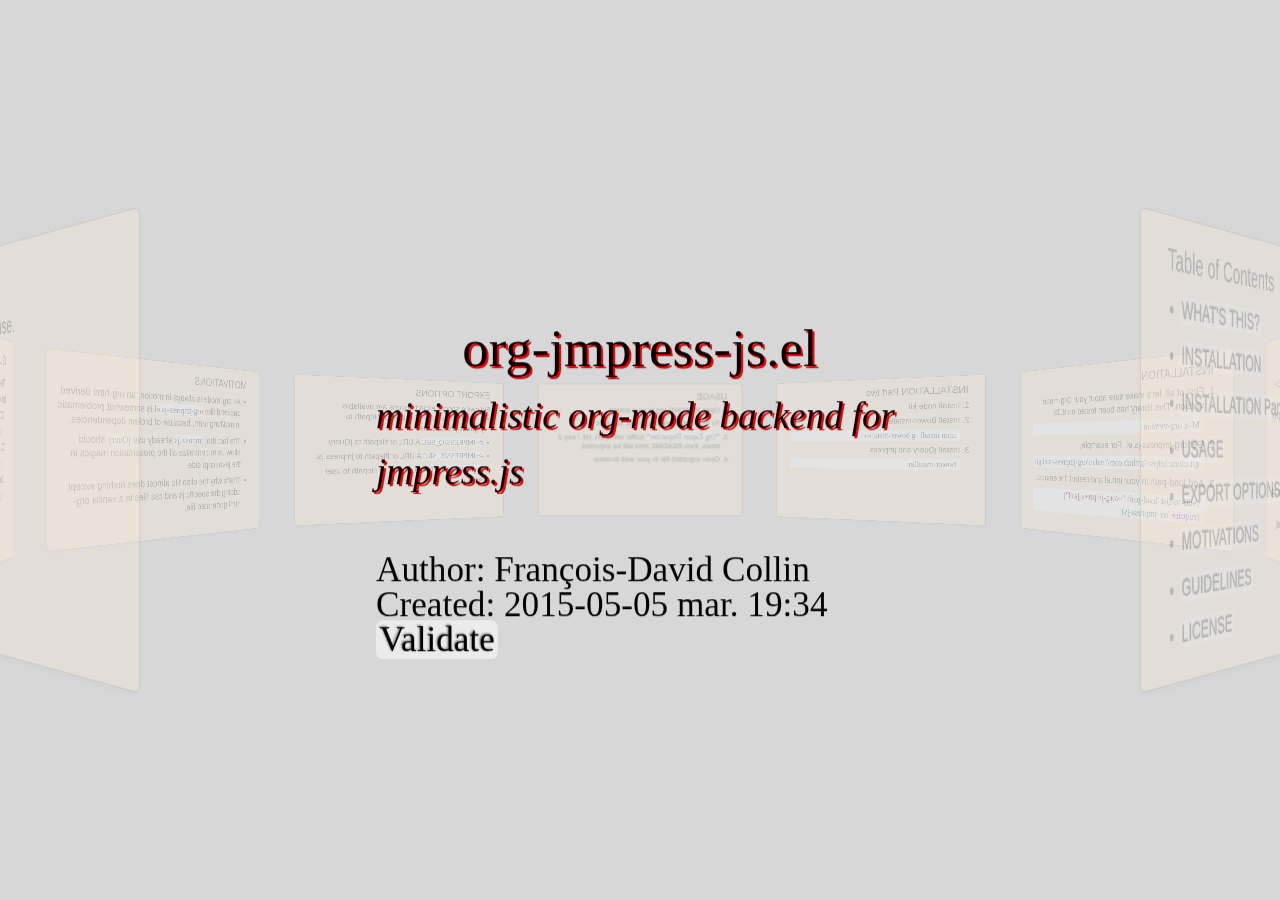
<file: index.html>
<?xml version="1.0" encoding="utf-8"?>
<!DOCTYPE html PUBLIC "-//W3C//DTD XHTML 1.0 Strict//EN"
"http://www.w3.org/TR/xhtml1/DTD/xhtml1-strict.dtd">
<html xmlns="http://www.w3.org/1999/xhtml" lang="en" xml:lang="en">
<head>
<title>org-jmpress-js.el</title>
<!-- 2015-05-05 mar. 19:34 -->
<meta  http-equiv="Content-Type" content="text/html;charset=utf-8" />
<meta  name="generator" content="Org-mode" />
<meta  name="author" content="François-David Collin" />
<meta  name="viewport" content="width=device-width, initial-scale=1" />
<link  rel="stylesheet" href="css/simple.css" type="text/css" /><script src="js/jquery/jquery.min.js"></script>
<script src="js/jmpress/jmpress.js"></script>
<script src="js/user.js"></script>
</head>
<body>
<div id="content">
<h1 class="title">org-jmpress-js.el
<br>
<span class="subtitle">minimalistic org-mode backend for jmpress.js</span>
</h1>
<div id="table-of-contents">
<h2>Table of Contents</h2>
<div id="text-table-of-contents">
<ul>
<li><a href="#orgheadline1">WHAT'S THIS?</a></li>
<li><a href="#orgheadline2">INSTALLATION</a></li>
<li><a href="#orgheadline3">INSTALLATION Part two</a></li>
<li><a href="#orgheadline4">USAGE</a></li>
<li><a href="#orgheadline5">EXPORT OPTIONS</a></li>
<li><a href="#orgheadline6">MOTIVATIONS</a></li>
<li><a href="#orgheadline7">GUIDELINES</a></li>
<li><a href="#orgheadline8">LICENSE</a></li>
</ul>
</div>
</div>
<div id="outline-container-orgheadline1" class="outline-2">
<h2 id="orgheadline1">WHAT'S THIS?</h2>
<div class="outline-text-2" id="text-orgheadline1">
<p>
This library implements a minimalistic jmpress.js back-end for Org
generic exporter based on ox-html.el.
</p>

<p>
<a href="http://fradav.github.io/org-jmpress-js.el/">http://fradav.github.io/org-jmpress-js.el/</a> is a demo page.
</p>

<ul class="org-ul">
<li>See <a href="http://orgmode.org/">http://orgmode.org/</a> about Org-mode.</li>
<li>See <a href="http://jmpressjs.github.io/jmpress.js/">http://jmpressjs.github.io/jmpress.js/</a> about jmpress.js.</li>
</ul>

<p>
This work is mostly based on kinjo's own impress.js org-mode
backend.
</p>

<p>
This has been tested on latest org-mode (git version)
</p>
</div>
</div>

<div id="outline-container-orgheadline2" class="outline-2">
<h2 id="orgheadline2">INSTALLATION</h2>
<div class="outline-text-2" id="text-orgheadline2">
<ol class="org-ol">
<li><p>
First of all, let's make sure about your Org-mode version.
This library has been tested on 8.3x.
</p>
<div class="org-src-container">

<pre class="src src-text">M-x org-version
</pre>
</div></li>
<li><p>
Get org-jmpress-js.el. For example,
</p>
<div class="org-src-container">

<pre class="src src-sh">git clone https://github.com/fradav/org-jmpress-js.el.git
</pre>
</div></li>
<li><p>
Add load-path in your init.el and restart the emacs.
</p>
<div class="org-src-container">

<pre class="src src-emacs-lisp">(add-to-list 'load-path <span style="color: #8b2252;">"~/org-jmpress-js.el"</span>)
(<span style="color: #a020f0;">require</span> '<span style="color: #008b8b;">ox-jmpress-js</span>)
</pre>
</div></li>
</ol>
</div>
</div>

<div id="outline-container-orgheadline3" class="outline-2">
<h2 id="orgheadline3">INSTALLATION Part two</h2>
<div class="outline-text-2" id="text-orgheadline3">
<ol class="org-ol">
<li>Install node-kit</li>
<li><p>
Install Bower-installer
</p>
<div class="org-src-container">

<pre class="src src-sh">npm install -g bower-installer
</pre>
</div></li>
<li><p>
Install jQuery and jmpress
</p>
<div class="org-src-container">

<pre class="src src-sh">bower-installer
</pre>
</div></li>
</ol>
</div>
</div>

<div id="outline-container-orgheadline4" class="outline-2">
<h2 id="orgheadline4">USAGE</h2>
<div class="outline-text-2" id="text-orgheadline4">
<ol class="org-ol">
<li>Open README.org in your emacs.</li>
<li>To export to jmpress.js HTML file, type <code>C-c</code> <code>C-e</code>.</li>
<li><code>*Org Export Dispatcher*</code> buffer will open.
Hit <code>J</code> key 2 times, then README.html will be exported.</li>
<li>Open exported file in your web browser.</li>
</ol>
</div>
</div>

<div id="outline-container-orgheadline5" class="outline-2">
<h2 id="orgheadline5">EXPORT OPTIONS</h2>
<div class="outline-text-2" id="text-orgheadline5">
<p>
Following special export options are available.
</p>
<ul class="org-ul">
<li><code>#+JMPRESSJS_STYLE</code>
    A URL or filepath to jmpress.js's CSS file.</li>

<li><code>#+JMPRESSJQ_SRC</code>
    A URL or filepath to jQuery.</li>

<li><code>#+JMPRESSJS_SRC</code>
    A URL or filepath to jmpress.js.</li>

<li><code>#+JMPRESSUSER_SRC</code>
    A URL or filepath to user script.</li>
</ul>
</div>
</div>

<div id="outline-container-orgheadline6" class="outline-2">
<h2 id="orgheadline6">MOTIVATIONS</h2>
<div class="outline-text-2" id="text-orgheadline6">
<ul class="org-ul">
<li>As org-mode is always in motion, an org-html derived backend like
<code>org-jmpress-js.el</code> is somewhat problematic in mid/long term,
because of broken dependencies.</li>
<li>The fact that <code>jmpress.js</code> already
use <code>jQuery</code> should allow us to centralize all the presentation
magics in the javascript side.</li>
<li>That's why the elisp file almost does nothing except adding the
specific js and css files to a vanilla org-html generated file.</li>
</ul>
</div>
</div>

<div id="outline-container-orgheadline7" class="outline-2">
<h2 id="orgheadline7">GUIDELINES</h2>
<div class="outline-text-2" id="text-orgheadline7">
<p>
The user script should contain three parts (see <code>js/user.js</code> for
example):
</p>
<dl class="org-dl">
<dt>DOM reorganisation</dt><dd>like title, postamble placement, id
generation</dd>
<dt>Class style application</dt><dd>where the <code>step</code> and/or <code>slide</code> classes
should be applied, for example</dd>
<dt>Jmpress specific calls</dt><dd>like template applications, and finally
the mandatory <code>.jmpress()</code> call</dd>
</dl>
</div>
</div>
<div id="outline-container-orgheadline8" class="outline-2">
<h2 id="orgheadline8">LICENSE</h2>
<div class="outline-text-2" id="text-orgheadline8">
<p>
Licensed under the GPLv2 license.
</p>
</div>
</div>
</div>
<div id="postamble" class="status">
<p class="author">Author: François-David Collin</p>
<p class="date">Created: 2015-05-05 mar. 19:34</p>
<p class="validation"><a href="http://validator.w3.org/check?uri=referer">Validate</a></p>
</div>
</body>
</html>
</file>
<file: css/simple.css>
/* http://meyerweb.com/eric/tools/css/reset/ 
   v2.0 | 20110126
   License: none (public domain)
*/
html, body, div, span, applet, object, iframe, h1, h2, h3, h4, h5, h6, p, blockquote, pre, a, abbr, acronym, address, big, cite, code, del, dfn, em, img, ins, kbd, q, s, samp, small, strike, strong, sub, sup, tt, var, b, u, i, center, dl, dt, dd, ol, ul, li, fieldset, form, label, legend, table, caption, tbody, tfoot, thead, tr, th, td, article, aside, canvas, details, embed, figure, figcaption, footer, header, menu, nav, output, ruby, section, summary, time, mark, audio, video {
  margin: 0;
  padding: 0;
  border: 0;
  font-size: 100%;
  font: inherit;
  vertical-align: baseline; }

/* HTML5 display-role reset for older browsers */
article, aside, details, figcaption, figure, footer, header, menu, nav, section {
  display: block; }

body {
  line-height: 1; }

ol, ul {
  list-style: none; }

blockquote, q {
  quotes: none; }
  blockquote:before, blockquote:after, q:before, q:after {
    content: '';
    content: none; }

table {
  border-collapse: collapse;
  border-spacing: 0; }

body {
  font-family: 'PT Sans', sans-serif;
  background: #d7d7d7;
  background: radial-gradient(center, circle cover, #f0f0f0 0%, #bebebe 100%);
  font-size: 220%; }

/*
    Now let's bring some text styles back ...
*/
b, strong {
  font-weight: bold; }

i, em {
  font-style: italic; }

/*
    ... and give links a nice look.
*/
a {
  color: inherit;
  text-decoration: none;
  padding: 0 0.1em;
  background: rgba(255, 255, 255, 0.5);
  text-shadow: -1px -1px 2px rgba(100, 100, 100, 0.9);
  border-radius: 0.2em;
  transition: 0.5s; }

a:hover,
a:focus {
  background: white;
  text-shadow: -1px -1px 2px rgba(100, 100, 100, 0.5); }

#title {
  width: 15em;
  height: 8em;
  line-height: 1em; }
  #title h1 {
    font-size: 150%;
    text-align: center;
    margin-bottom: 1em;
    font-family: Georgia, serif;
    line-height: 1.5em;
    text-shadow: 2px 2px #FF0000; }
    #title h1 span.subtitle {
      display: block;
      font-size: 70%;
      font-style: oblique;
      line-height: 1.5em;
      margin-bottom: 0.5em;
      text-align: left; }

ol {
  list-style: decimal; }

ul {
  list-style: disc; }

ol li, ul li {
  display: list-item;
  margin-left: 1em;
  margin-bottom: 0.5em; }

dl {
  margin-left: 1em; }

dt, dd {
  display: inline; }

dt {
  font-weight: bold;
  margin-left: -0.5em; }
  dt:after {
    content: ": "; }

dd:after {
  content: "\a";
  white-space: pre; }

code {
  font-family: monospoce;
  white-space: pre;
  background-color: white; }

.org-src-container {
  font-family: monospoce;
  background-color: white;
  margin-top: 0.5em;
  margin-right: 1em;
  padding-left: 0.5em; }

img {
  display: inline-block;
  max-width: 80%;
  max-height: 10em; }

.slide:not(#title) {
  display: block;
  width: 28em;
  height: 18em;
  font-size: 80%;
  padding: 1em 1em 1em 2em;
  background-color: antiquewhite;
  border: 1px solid rgba(0, 0, 0, 0.3);
  border-radius: 10px;
  box-shadow: 0 2px 6px rgba(0, 0, 0, 0.1);
  color: #666666;
  text-shadow: 0 2px 2px rgba(0, 0, 0, 0.1);
  font-family: 'Open Sans', Arial, sans-serif;
  line-height: 1.3em; }
  .slide:not(#title) h2 {
    margin-bottom: 0.5em;
    font-size: 120%; }

.step:not(li) {
  position: relative;
  box-sizing: border-box;
  opacity: 0.3;
  transition: opacity 2s;
  font-family: 'PT Serif', georgia, serif; }
  .step:not(li).active {
    opacity: 1; }

/*# sourceMappingURL=simple.css.map */
</file>
